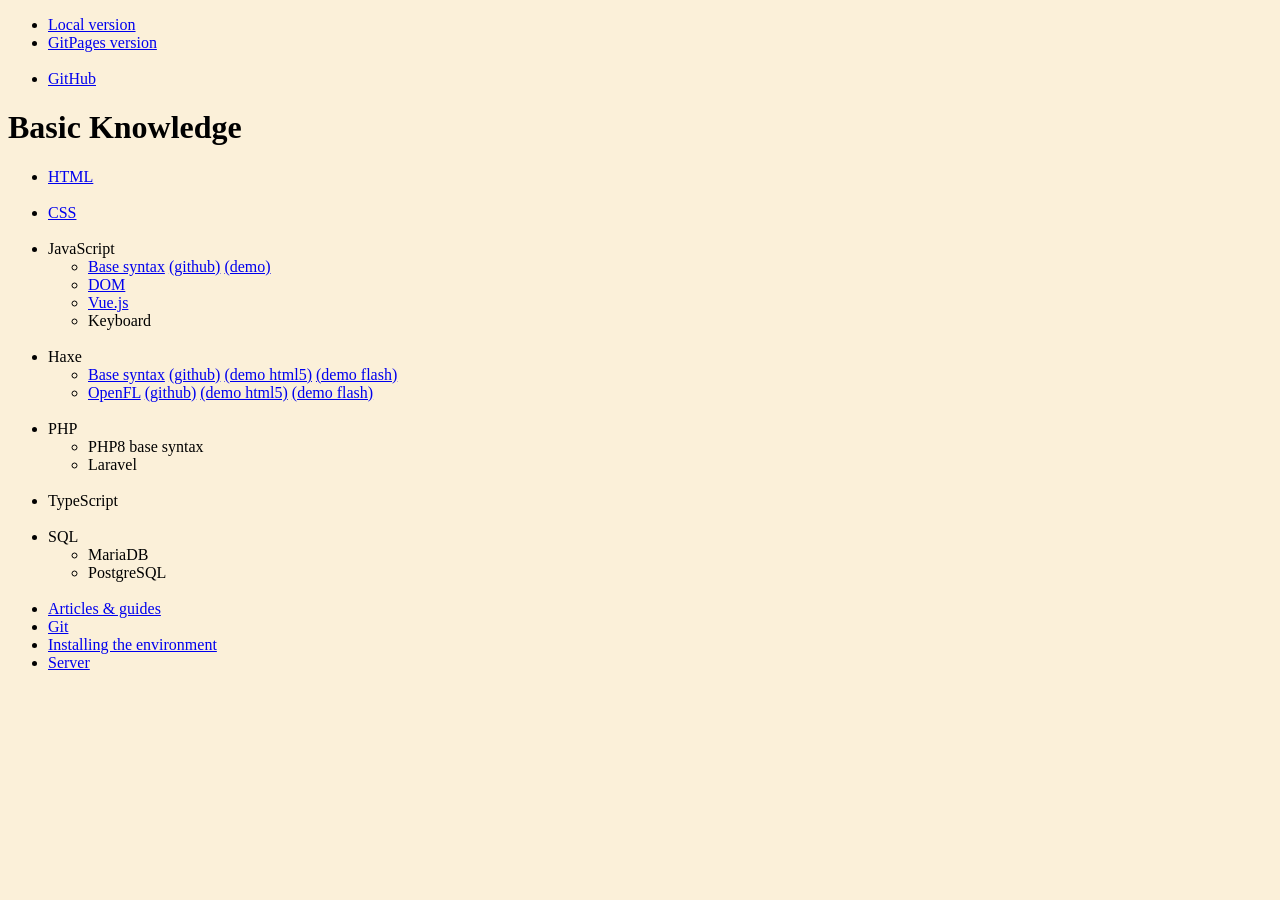
<file: index.html>
<!DOCTYPE html>
<html lang="ru">

<head>
  <meta charset="UTF-8">
  <meta http-equiv="X-UA-Compatible" content="IE=edge">
  <meta name="viewport" content="width=device-width, initial-scale=1.0">
  <title>base</title>
  <link rel="stylesheet" href="style.css">
</head>

<body>
  <ul>
    <li><a href="file:///D:/DEV/base/index.html">Local version</a></li>
    <li><a href="https://filinz.github.io/base/">GitPages version</a></li>
    <br>
    <li><a href="https://github.com/filinz/base">GitHub</a></li>

  </ul>
  <h1>Basic Knowledge</h1>

  <ul>


    <li><a href="html/index.html">HTML</a></li>
    <br>

    <li><a href="css/index.html">CSS</a></li>
    <br>

    <li>
      JavaScript
      <ul>
        <li><a href="js/js.js">Base syntax</a> <a href="https://github.com/filinz/base/tree/main/js/js.js">(github)</a> <a href="js/js.html">(demo)</a></li>
        <li><a href="js/dom.html">DOM</a></li>
        <li><a href="js/vue.html">Vue.js</a></li>
        <li>Keyboard</li>
      </ul>
    </li>
    <br>

    <li>
      Haxe
      <ul>
        <li><a href="haxe/haxe/src/Main.hx">Base syntax</a> <a href="https://github.com/filinz/base/tree/main/haxe/haxe/src/Main.hx">(github)</a> <a href="haxe/haxe/bin/html5/bin/index.html">(demo html5)</a> <a href="haxe/haxe/bin/flash/bin/haxe.swf">(demo flash)</a></li>
        <li><a href="haxe/openfl/src/Main.hx">OpenFL</a> <a href="https://github.com/filinz/base/tree/main/haxe/openfl/src/Main.hx">(github)</a> <a href="haxe/openfl/bin/html5/bin/index.html">(demo html5)</a> <a href="haxe/openfl/bin/flash/bin/openfl.swf">(demo flash)</a></li>
      </ul>
    </li>
    <br>

    <li>
      PHP
      <ul>
        <li>PHP8 base syntax</li>
        <li>Laravel</li>
      </ul>
    </li>
    <br>

    <li>TypeScript</li>
    <br>

    <li>
      SQL
      <ul>
        <li>MariaDB</li>
        <li>PostgreSQL</li>
      </ul>
    </li>
    <br>


    <li><a href="art/index.html">Articles & guides</a></li>

    <li><a href="git/index.html">Git</a></li>

    <li><a href="ide/index.html">Installing the environment</a></li>

    <li><a href="server/index.html">Server</a></li>

  </ul>

</body>
</html>
</file>
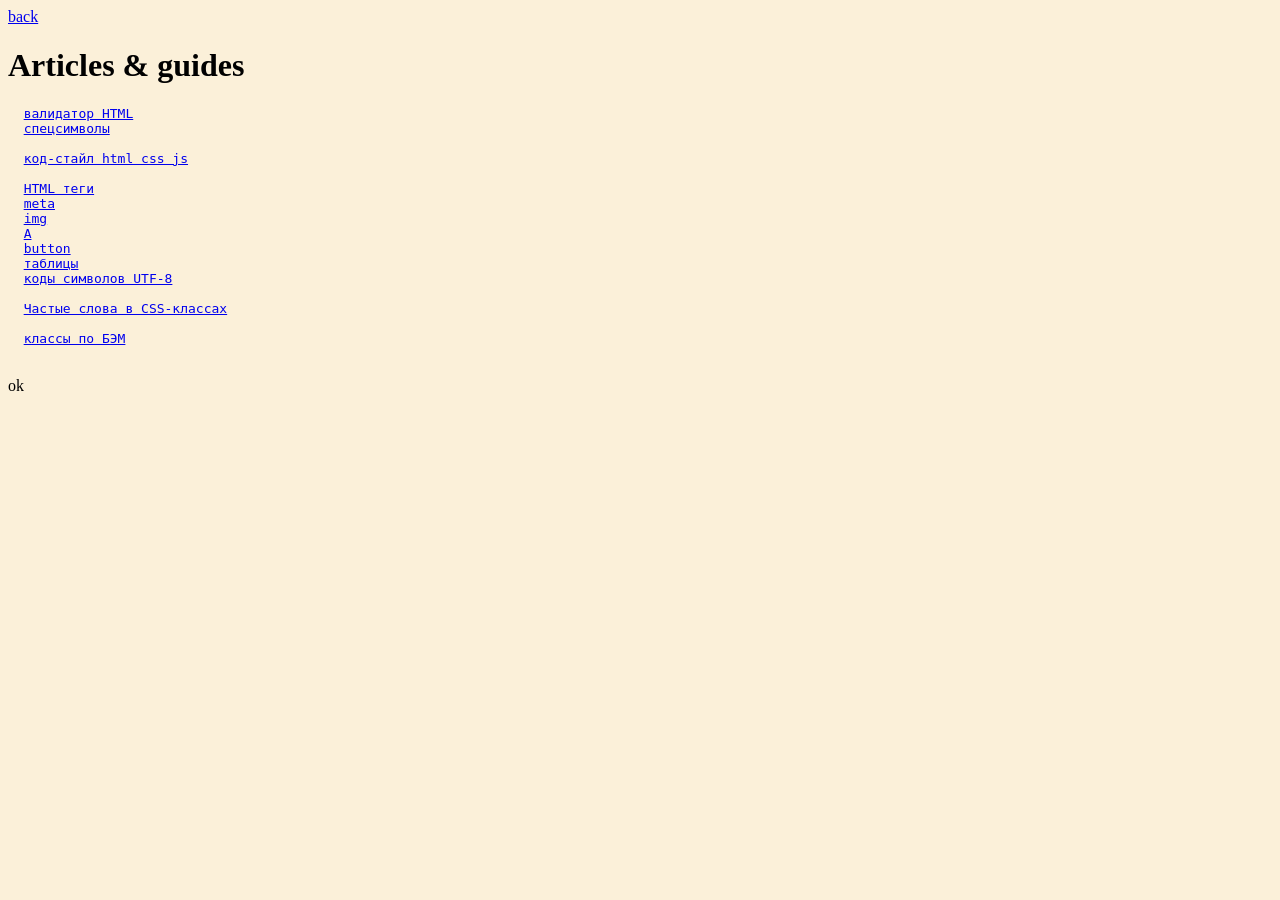
<file: art/index.html>
<!DOCTYPE html>
<html lang="en">

<head>
  <meta charset="UTF-8">
  <meta http-equiv="X-UA-Compatible" content="IE=edge">
  <meta name="viewport" content="width=device-width, initial-scale=1.0">
  <title>base/art</title>
  <link rel="stylesheet" href="../style.css">
</head>

<body>
<a href="../index.html">back</a>
<h1>Articles & guides</h1>
<pre>
  <a href="https://validator.w3.org/">валидатор HTML</a>
  <a href="http://htmlbook.ru/samhtml/tekst/spetssimvoly">спецсимволы</a>

  <a href="https://codeguide.maxgraph.ru/">код-стайл html css js</a>

  <a href="https://webref.ru/html">HTML теги</a>
  <a href="https://developer.mozilla.org/ru/docs/Web/HTML/Element/meta">meta</a>
  <a href="https://developer.mozilla.org/ru/docs/Web/HTML/Element/img">img</a>
  <a href="https://developer.mozilla.org/ru/docs/Web/HTML/Element/A">A</a>
  <a href="https://developer.mozilla.org/ru/docs/Web/HTML/Element/button">button</a>
  <a href="https://developer.mozilla.org/ru/docs/Learn/HTML/Tables/Basics">таблицы</a>
  <a href="https://www.w3schools.com/charsets/ref_html_utf8.asp">коды символов UTF-8</a>

  <a href="https://github.com/yoksel/common-words/">Частые слова в CSS-классах</a>

  <a href="https://yoksel.github.io/easy-markup/bem-rules/">классы по БЭМ</a>

</pre>

<p>ok</p>
</body>
</html>
</file>
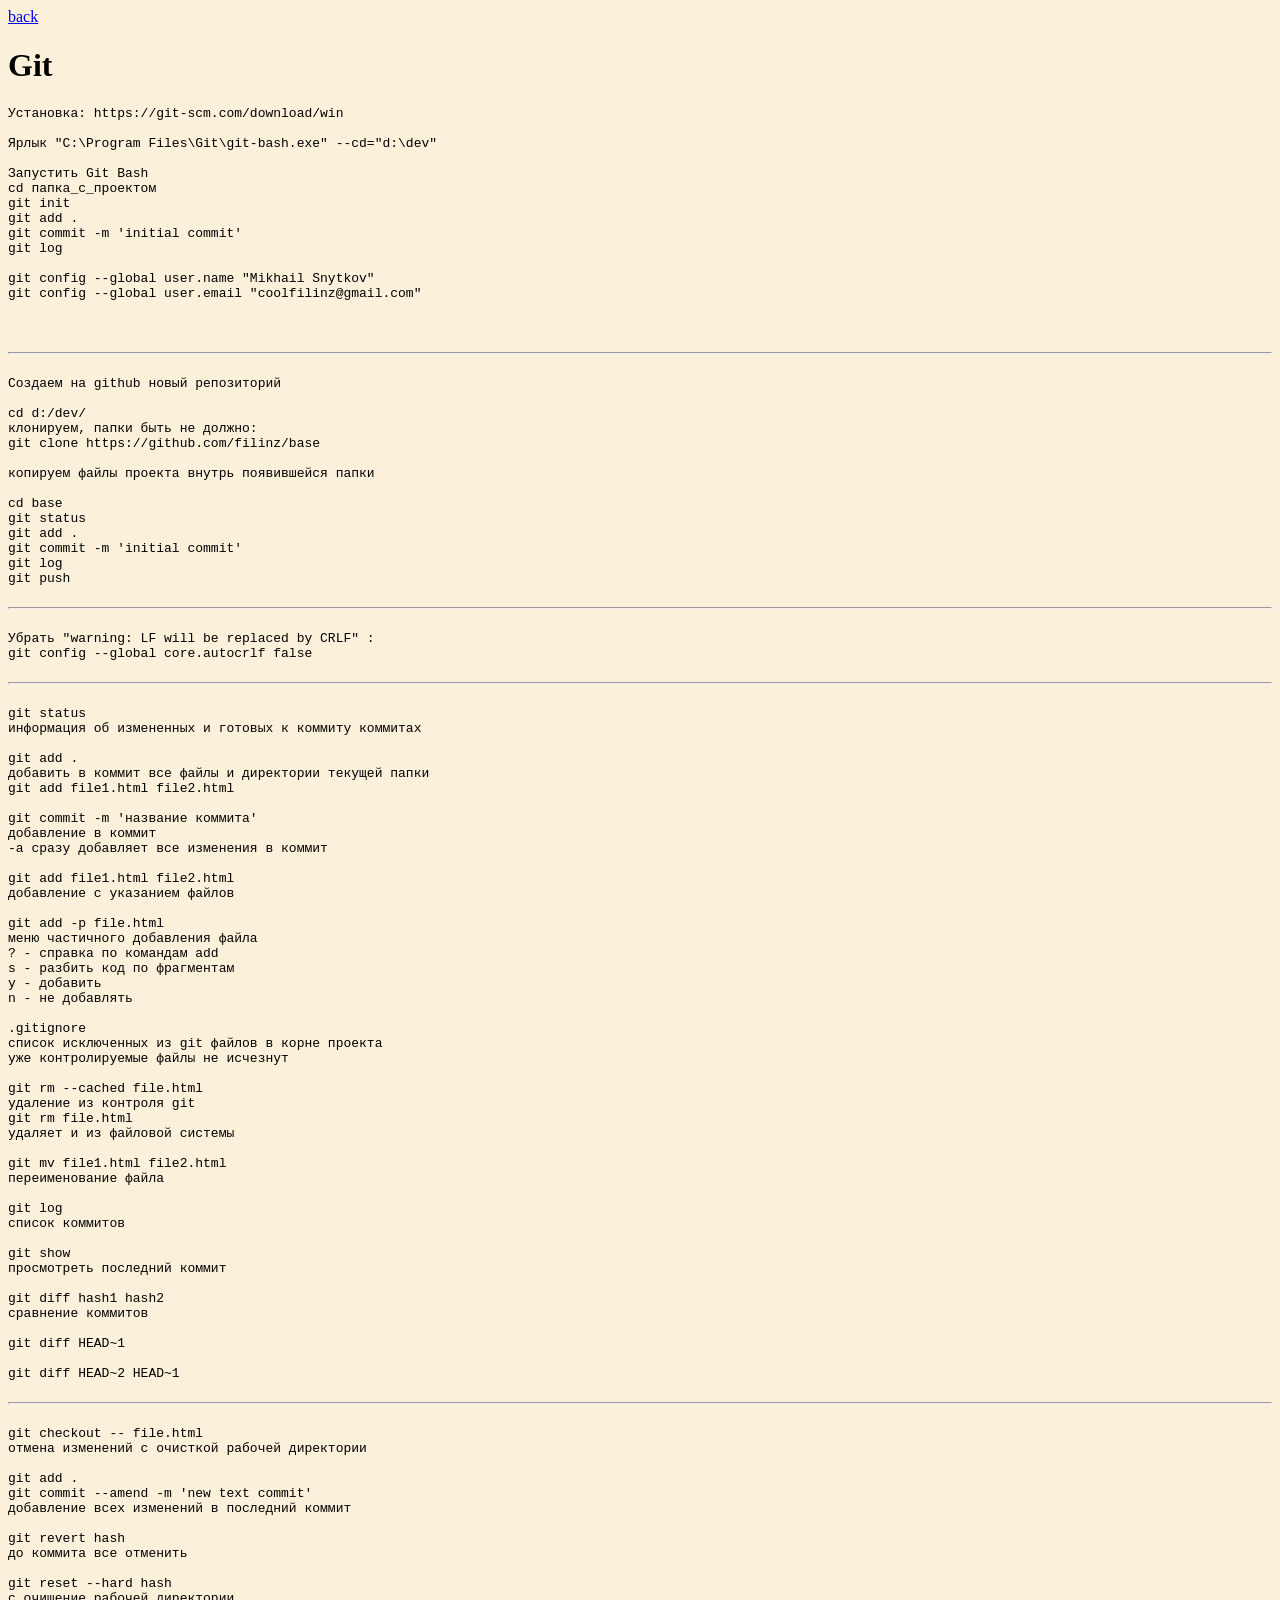
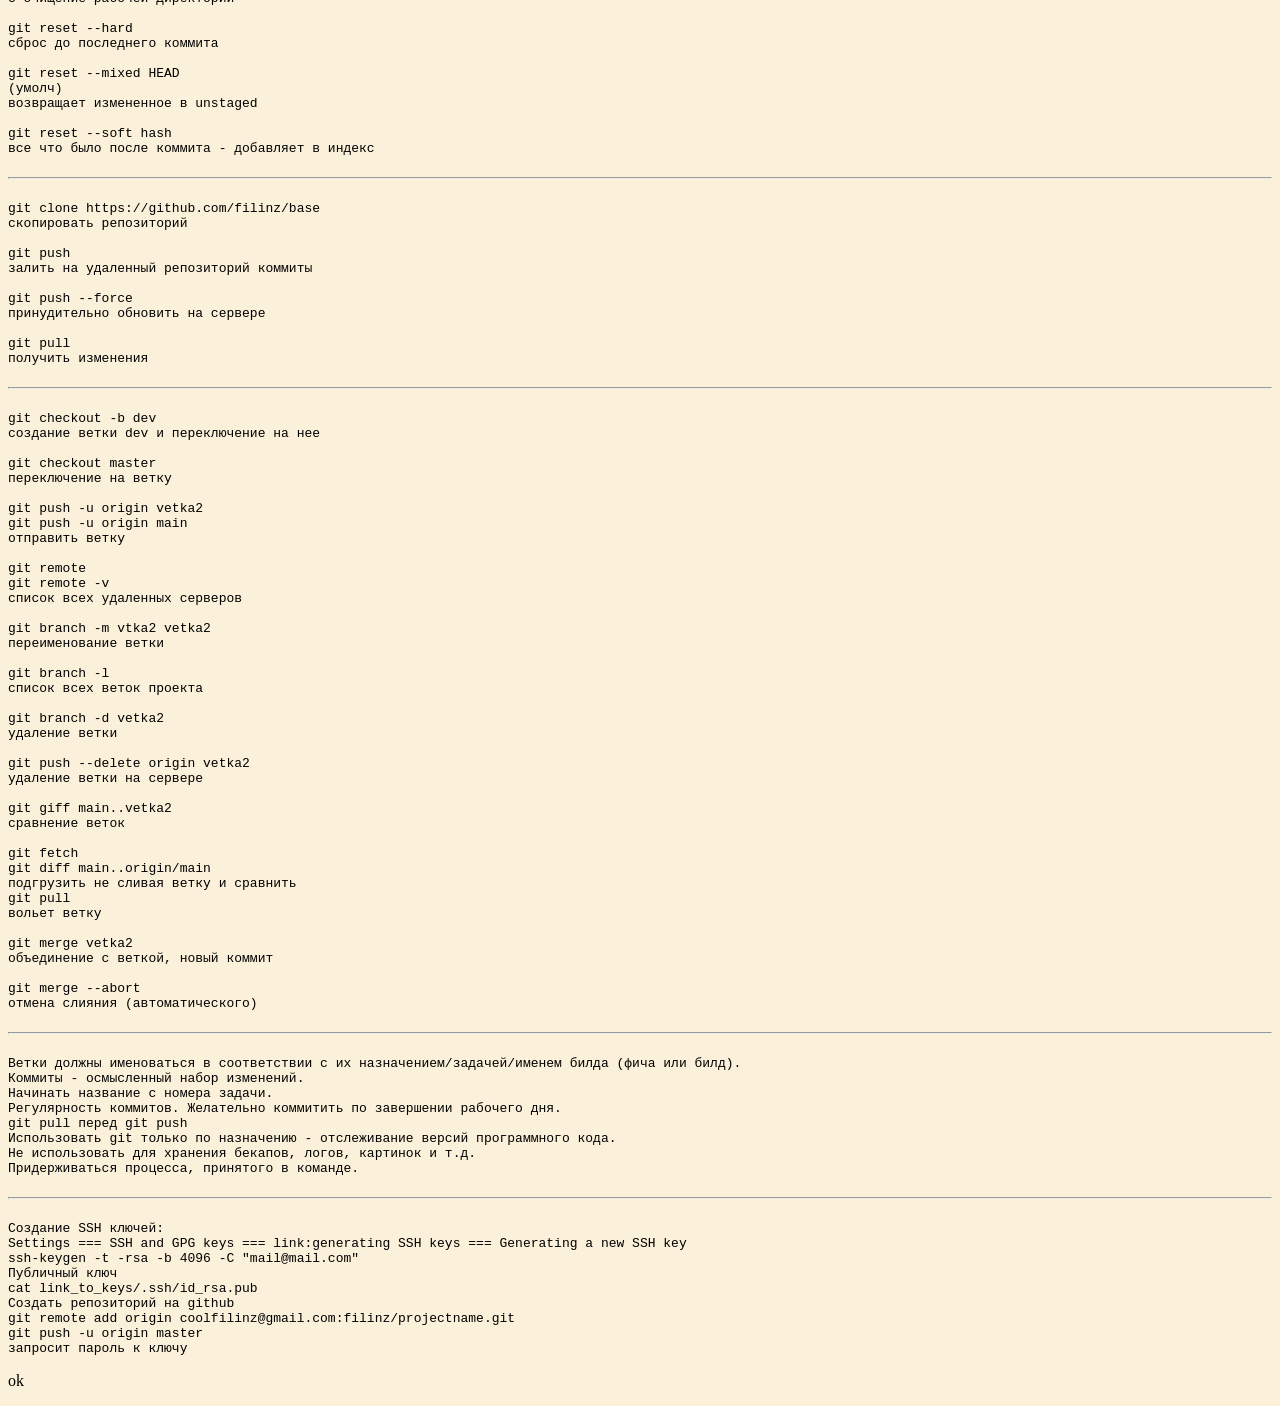
<file: git/index.html>
<!DOCTYPE html>
<html lang="ru">
<head>
	<meta charset="UTF-8">
  <meta http-equiv="X-UA-Compatible" content="IE=edge">
  <meta name="viewport" content="width=device-width, initial-scale=1.0">
	<title>base/git</title>
  <link rel="stylesheet" href="../style.css">
</head>

<body>
<a href="../index.html">back</a>

<h1>Git</h1>
<pre>
Установка: https://git-scm.com/download/win

Ярлык "C:\Program Files\Git\git-bash.exe" --cd="d:\dev"

Запустить Git Bash
cd папка_с_проектом
git init
git add .
git commit -m 'initial commit'
git log

git config --global user.name "Mikhail Snytkov"
git config --global user.email "coolfilinz@gmail.com"



<hr>
Создаем на github новый репозиторий

cd d:/dev/
клонируем, папки быть не должно:
git clone https://github.com/filinz/base

копируем файлы проекта внутрь появившейся папки

cd base
git status
git add .
git commit -m 'initial commit'
git log
git push

<hr>
Убрать "warning: LF will be replaced by CRLF" :
git config --global core.autocrlf false

<hr>
git status
информация об измененных и готовых к коммиту коммитах

git add .
добавить в коммит все файлы и директории текущей папки
git add file1.html file2.html

git commit -m 'название коммита'
добавление в коммит
-a сразу добавляет все изменения в коммит

git add file1.html file2.html
добавление с указанием файлов

git add -p file.html
меню частичного добавления файла
? - справка по командам add
s - разбить код по фрагментам
y - добавить
n - не добавлять

.gitignore
список исключенных из git файлов в корне проекта
уже контролируемые файлы не исчезнут

git rm --cached file.html
удаление из контроля git
git rm file.html
удаляет и из файловой системы

git mv file1.html file2.html
переименование файла

git log
список коммитов

git show
просмотреть последний коммит

git diff hash1 hash2
сравнение коммитов

git diff HEAD~1

git diff HEAD~2 HEAD~1

<hr>
git checkout -- file.html
отмена изменений с очисткой рабочей директории

git add .
git commit --amend -m 'new text commit'
добавление всех изменений в последний коммит

git revert hash
до коммита все отменить

git reset --hard hash
с очищение рабочей директории

git reset --hard
сброс до последнего коммита

git reset --mixed HEAD
(умолч)
возвращает измененное в unstaged

git reset --soft hash
все что было после коммита - добавляет в индекс

<hr>
git clone https://github.com/filinz/base
скопировать репозиторий

git push
залить на удаленный репозиторий коммиты

git push --force
принудительно обновить на сервере

git pull
получить изменения

<hr>
git checkout -b dev
создание ветки dev и переключение на нее

git checkout master
переключение на ветку

git push -u origin vetka2
git push -u origin main
отправить ветку

git remote
git remote -v
список всех удаленных серверов

git branch -m vtka2 vetka2
переименование ветки

git branch -l
список всех веток проекта

git branch -d vetka2
удаление ветки

git push --delete origin vetka2
удаление ветки на сервере

git giff main..vetka2
сравнение веток

git fetch
git diff main..origin/main
подгрузить не сливая ветку и сравнить
git pull
вольет ветку

git merge vetka2
объединение с веткой, новый коммит

git merge --abort
отмена слияния (автоматического)

<hr>
Ветки должны именоваться в соответствии с их назначением/задачей/именем билда (фича или билд).
Коммиты - осмысленный набор изменений.
Начинать название с номера задачи.
Регулярность коммитов. Желательно коммитить по завершении рабочего дня.
git pull перед git push
Использовать git только по назначению - отслеживание версий программного кода.
Не использовать для хранения бекапов, логов, картинок и т.д.
Придерживаться процесса, принятого в команде.

<hr>
Создание SSH ключей:
Settings === SSH and GPG keys === link:generating SSH keys === Generating a new SSH key
ssh-keygen -t -rsa -b 4096 -C "mail@mail.com"
Публичный ключ
cat link_to_keys/.ssh/id_rsa.pub
Создать репозиторий на github
git remote add origin coolfilinz@gmail.com:filinz/projectname.git
git push -u origin master
запросит пароль к ключу
</pre>

<p>ok</p>
</body>
</html>
</file>
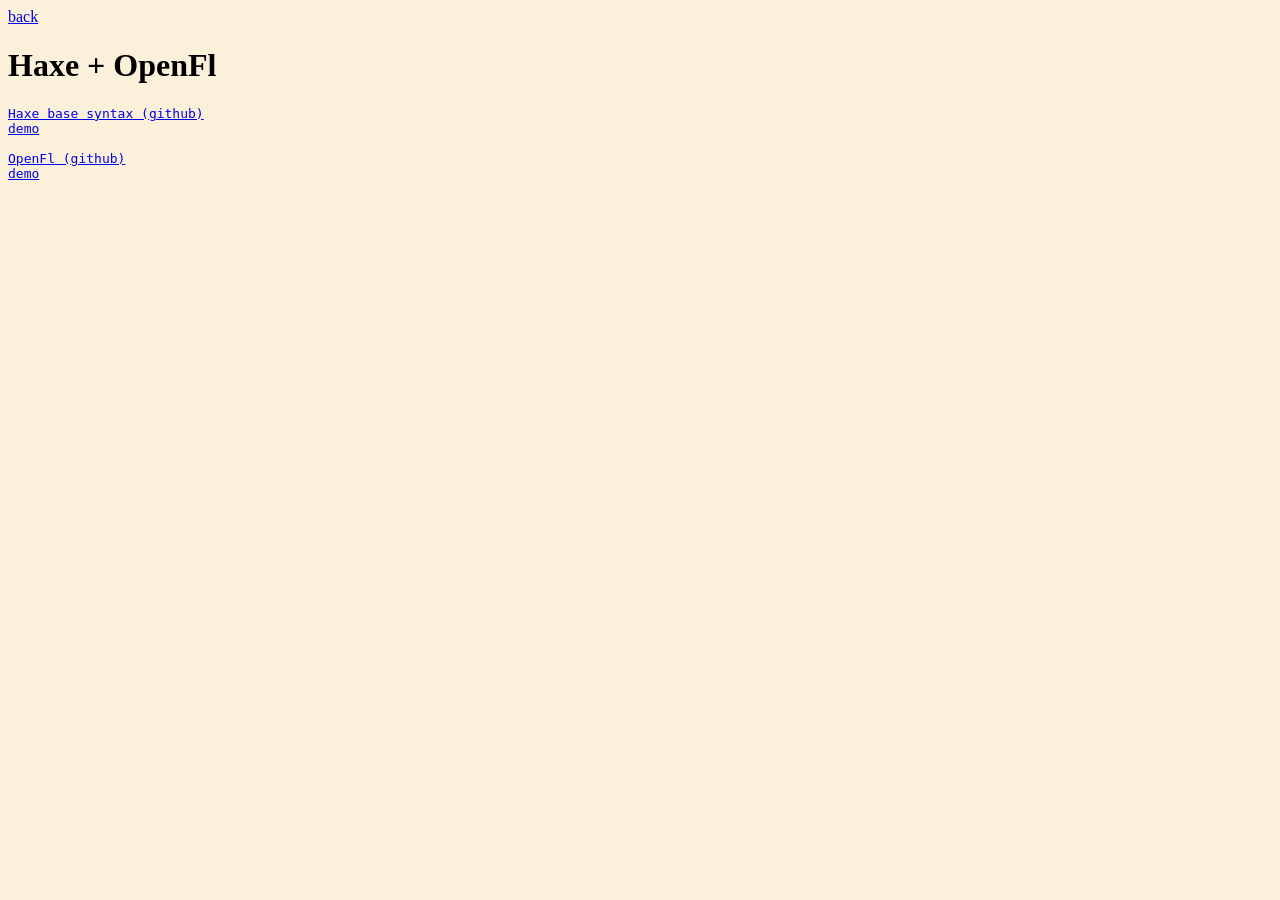
<file: haxe/index.html>
<!DOCTYPE html>
<html lang="ru">
<head>
  <meta charset="UTF-8">
  <meta http-equiv="X-UA-Compatible" content="IE=edge">
  <meta name="viewport" content="width=device-width, initial-scale=1.0">
  <title>base/haxe</title>
  <link rel="stylesheet" href="../style.css">
</head>

<body>
<a href="../index.html">back</a>

<h1>Haxe + OpenFl</h1>
<pre>
<a href="https://github.com/filinz/base/tree/main/haxe/haxe/src">Haxe base syntax (github)</a>
<a href="#">demo</a>

<a href="https://github.com/filinz/base/tree/main/haxe/openfl/src">OpenFl (github)</a>
<a href="#">demo</a>
</pre>

</body>
</html>
</file>
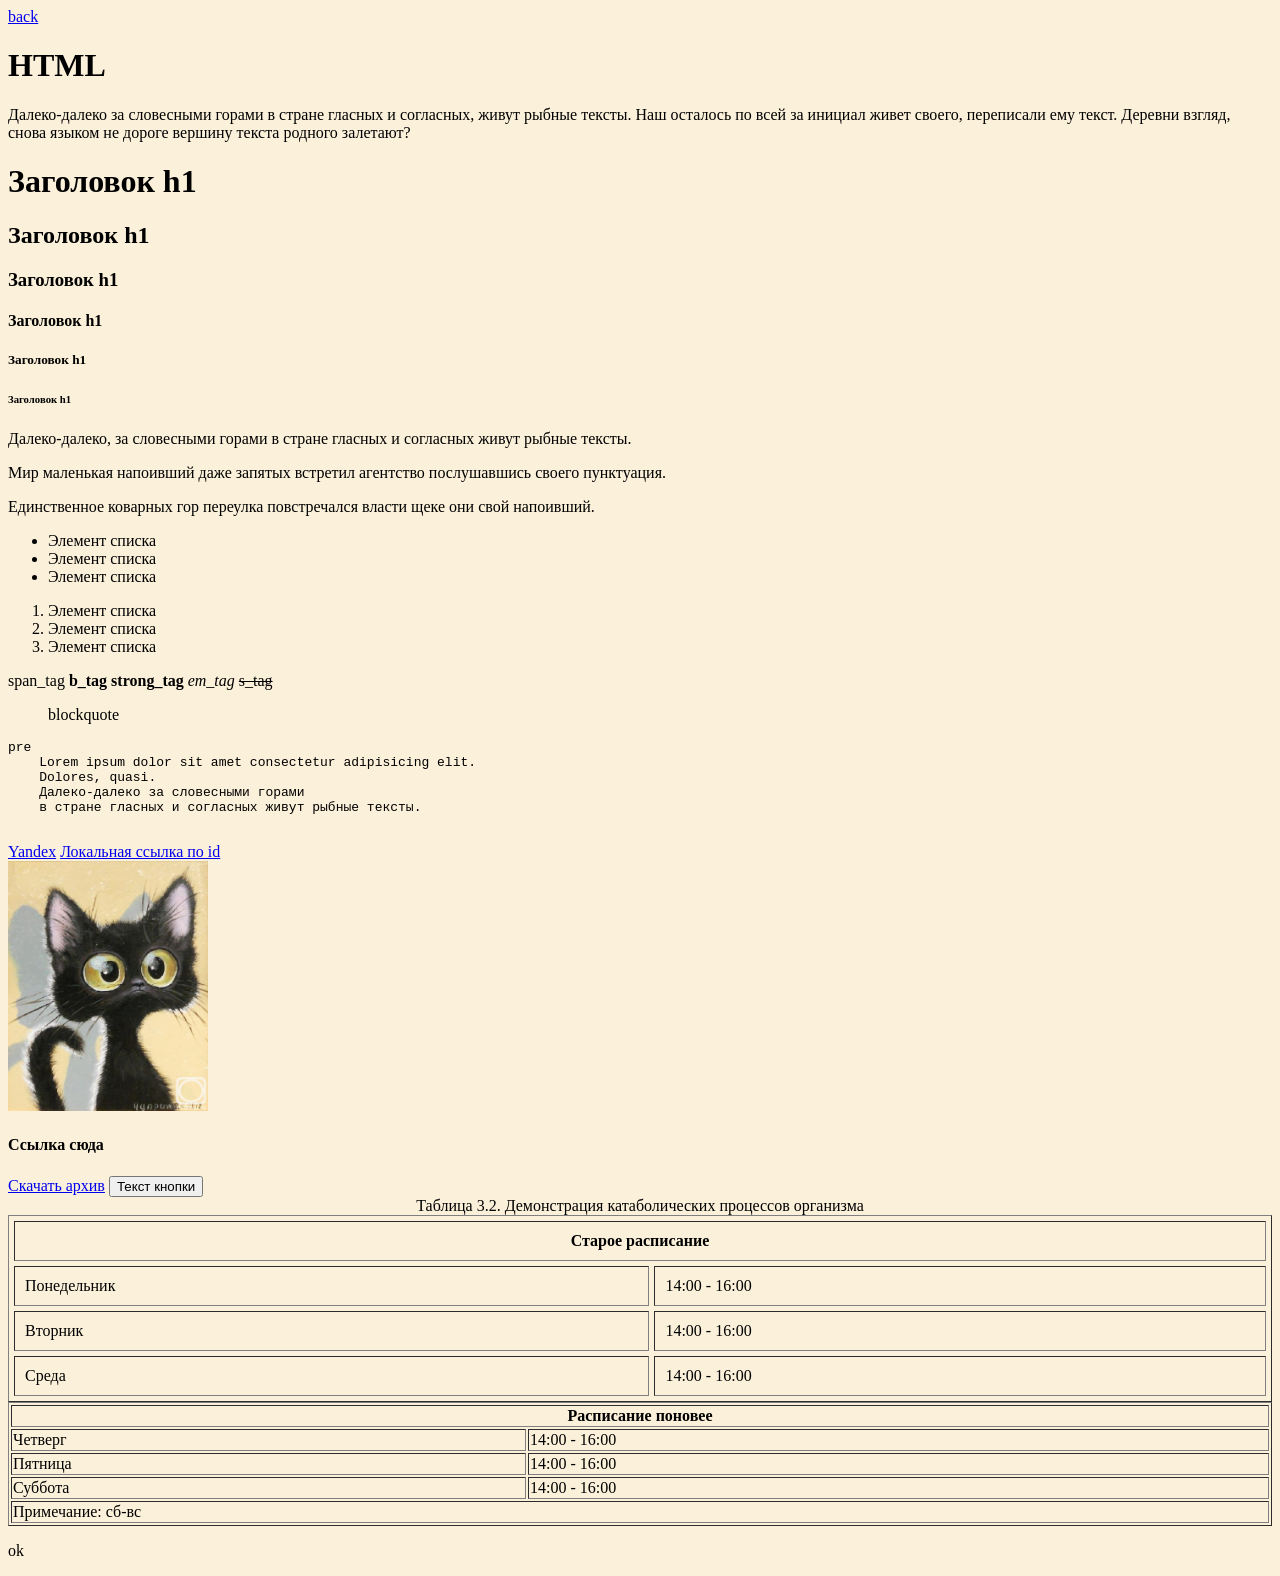
<file: html/index.html>
<!DOCTYPE html>
<html lang="ru">

<head>
  <meta charset="UTF-8">
  <meta http-equiv="X-UA-Compatible" content="IE=edge">
  <meta name="viewport" content="width=device-width, initial-scale=1.0">
  <title>base/HTML</title>
  <link rel="stylesheet" href="../style.css">
</head>

<body>
  <a href="../index.html">back</a>

  <h1>HTML</h1>
  <!-- Базовые возможности HTML -->
  Далеко-далеко за словесными горами в стране гласных и согласных, живут рыбные тексты.
  Наш осталось по всей за инициал живет своего, переписали ему текст.
  Деревни взгляд, снова языком не дороге вершину текста родного залетают?

  <h1>Заголовок h1</h1>
  <h2>Заголовок h1</h2>
  <h3>Заголовок h1</h3>
  <h4>Заголовок h1</h4>
  <h5>Заголовок h1</h5>
  <h6>Заголовок h1</h6>

  <p>Далеко-далеко, за словесными горами в стране гласных и согласных живут рыбные тексты.</p>
  <p>Мир маленькая напоивший даже запятых встретил агентство послушавшись своего пунктуация.</p>
  <p>Единственное коварных гор переулка повстречался власти щеке они свой напоивший.</p>

  <ul>
    <li>Элемент списка</li>
    <li>Элемент списка</li>
    <li>Элемент списка</li>
  </ul>

  <ol>
    <li>Элемент списка</li>
    <li>Элемент списка</li>
    <li>Элемент списка</li>
  </ol>

  <span>span_tag</span> <b>b_tag</b> <strong>strong_tag</strong> <em>em_tag</em> <s>s_tag</s>

  <blockquote>blockquote</blockquote>

  <pre>pre
    Lorem ipsum dolor sit amet consectetur adipisicing elit.
    Dolores, quasi.
    Далеко-далеко за словесными горами
    в стране гласных и согласных живут рыбные тексты.
  </pre>

  <a href="https://yandex.ru" target="_blank">Yandex</a>

  <a href="#test">Локальная ссылка по id</a>

  <br><img src="../content/cat.jpg" alt="Котик" width="200" height="250">

  <h4 id="test">Ссылка сюда</h4>

  <a href="../content/cat.rar" download>Скачать архив</a>

  <button>Текст кнопки</button>

  <table border="1" width="100%" cellpadding="10" cellspacing="5">
    <caption>Таблица 3.2. Демонстрация катаболических
      процессов организма</caption>
    <tr>
      <th colspan="2">Старое расписание</th>
    </tr>
    <tr>
      <td>Понедельник</td>
      <td>14:00 - 16:00</td>
    </tr>
    <tr>
      <td>Вторник</td>
      <td>14:00 - 16:00</td>
    </tr>
    <tr>
      <td>Среда</td>
      <td>14:00 - 16:00</td>
    </tr>

    <table border="1" width="100%">
      <thead>
        <tr>
          <th colspan="2">Расписание поновее</th>
        </tr>
      </thead>
      <tbody>
        <tr>
          <td>Четверг</td>
          <td>14:00 - 16:00</td>
        </tr>
        <tr>
          <td>Пятница</td>
          <td>14:00 - 16:00</td>
        </tr>
        <tr>
          <td>Суббота</td>
          <td>14:00 - 16:00</td>
        </tr>
      </tbody>
      <tfoot>
        <tr>
          <td colspan="2">Примечание: сб-вс</td>
        </tr>
      </tfoot>
    </table>

  </table>
</body>

<p>ok</p>
</html>
</file>
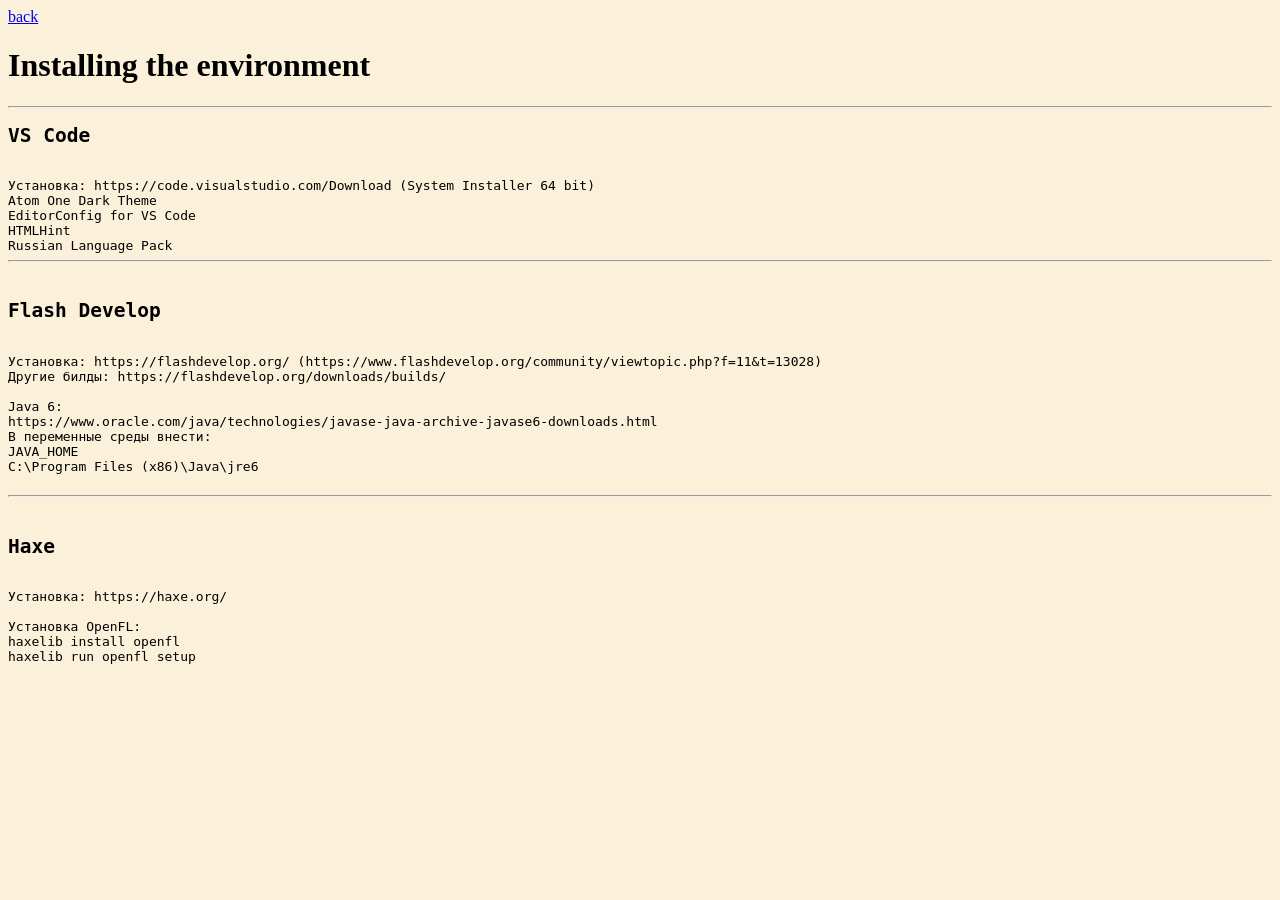
<file: ide/index.html>
<!DOCTYPE html>
<html lang="ru">
<head>
	<meta charset="UTF-8">
  <meta http-equiv="X-UA-Compatible" content="IE=edge">
  <meta name="viewport" content="width=device-width, initial-scale=1.0">
	<title>base/ide</title>
  <link rel="stylesheet" href="../style.css">
</head>

<body>
<a href="../index.html">back</a>

<h1>Installing the environment</h1>
<hr>
<pre>
<h2>VS Code</h2>
Установка: https://code.visualstudio.com/Download (System Installer 64 bit)
Atom One Dark Theme
EditorConfig for VS Code
HTMLHint
Russian Language Pack
<hr>
<h2>Flash Develop</h2>
Установка: https://flashdevelop.org/ (https://www.flashdevelop.org/community/viewtopic.php?f=11&t=13028)
Другие билды: https://flashdevelop.org/downloads/builds/

Java 6:
https://www.oracle.com/java/technologies/javase-java-archive-javase6-downloads.html
В переменные среды внести:
JAVA_HOME
C:\Program Files (x86)\Java\jre6

<hr>
<h2>Haxe</h2>
Установка: https://haxe.org/

Установка OpenFL:
haxelib install openfl
haxelib run openfl setup



</pre>
</body>
</html>
</file>
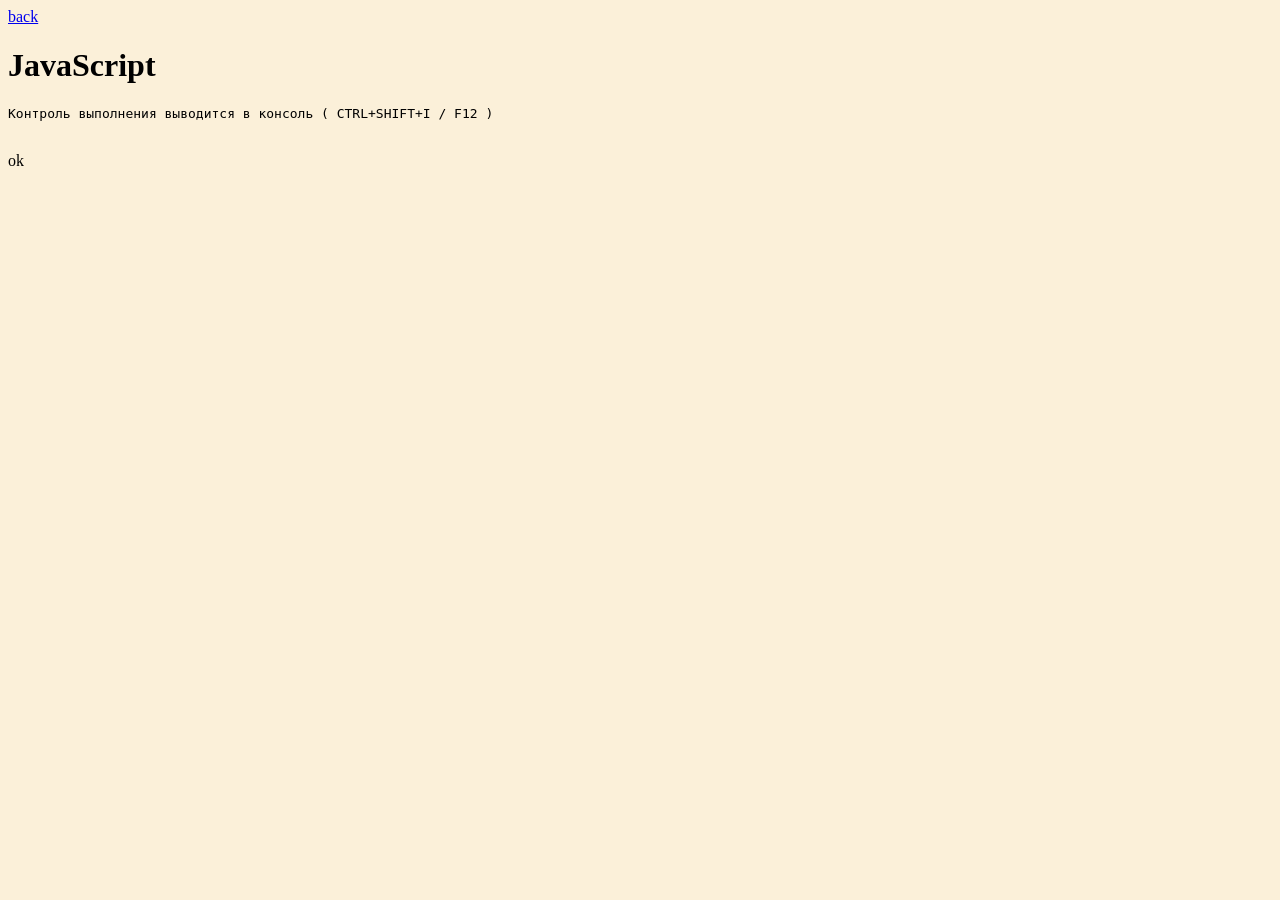
<file: js/index.html>
<!DOCTYPE html>
<html lang="ru">
<head>
  <meta charset="UTF-8">
  <meta http-equiv="X-UA-Compatible" content="IE=edge">
  <meta name="viewport" content="width=device-width, initial-scale=1.0">
  <title>base/JavaScript</title>
  <link rel="stylesheet" href="../style.css">
</head>

<body>
<a href="../index.html">back</a>

<h1>JavaScript</h1>

<pre>
Контроль выполнения выводится в консоль ( CTRL+SHIFT+I / F12 )
<script src="js.js"></script>
</pre>

<p>ok</p>
</body>
</html>
</file>
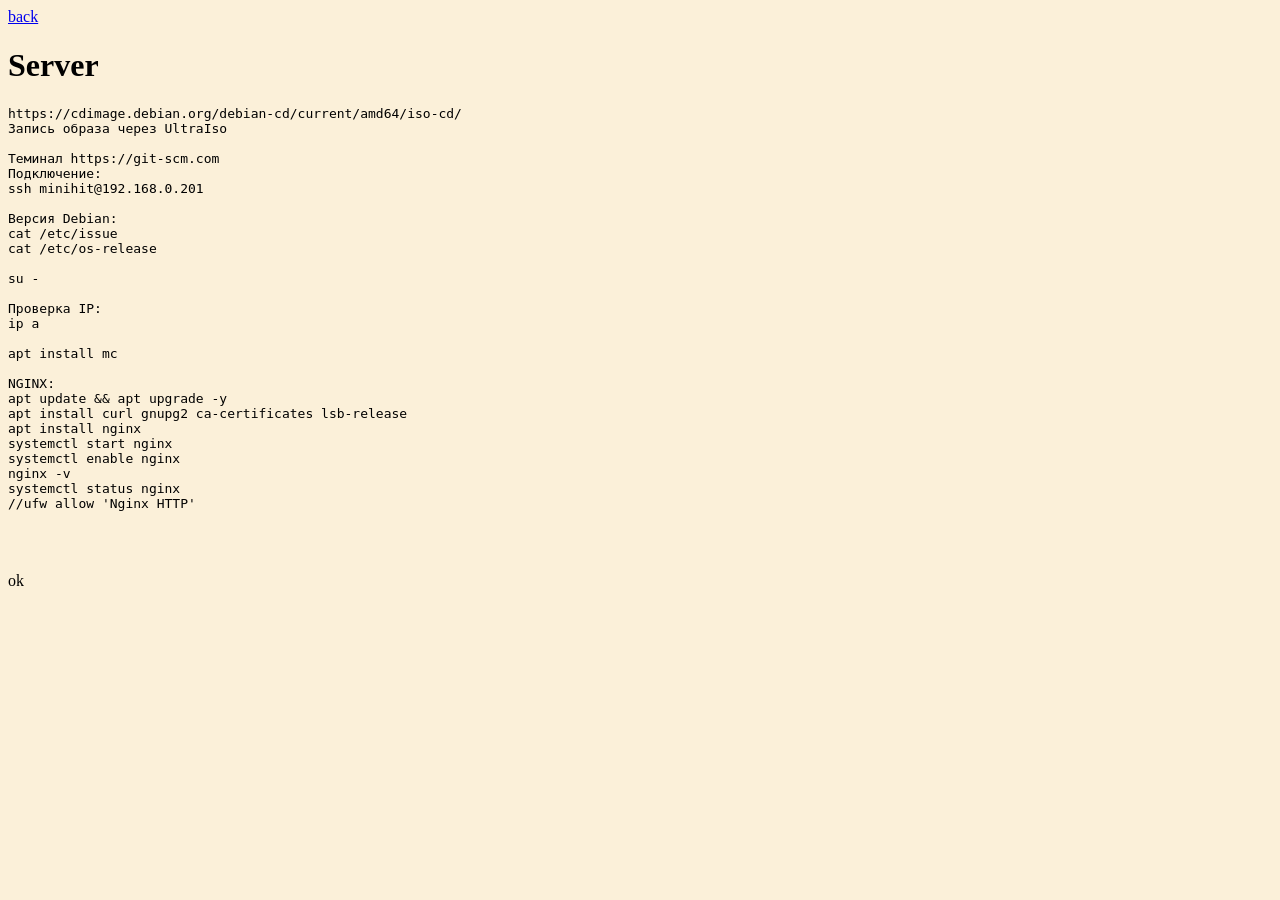
<file: server/index.html>
<!DOCTYPE html>
<html lang="ru">
<head>
  <meta charset="UTF-8">
  <meta http-equiv="X-UA-Compatible" content="IE=edge">
  <meta name="viewport" content="width=device-width, initial-scale=1.0">
  <title>base/server</title>
  <link rel="stylesheet" href="../style.css">
</head>

<body>
<a href="../index.html">back</a>

<h1>Server</h1>

<pre>
https://cdimage.debian.org/debian-cd/current/amd64/iso-cd/
Запись образа через UltraIso

Теминал https://git-scm.com
Подключение:
ssh minihit@192.168.0.201

Версия Debian:
cat /etc/issue
cat /etc/os-release

su -

Проверка IP:
ip a

apt install mc

NGINX:
apt update && apt upgrade -y
apt install curl gnupg2 ca-certificates lsb-release
apt install nginx
systemctl start nginx
systemctl enable nginx
nginx -v
systemctl status nginx
//ufw allow 'Nginx HTTP'



</pre>
</body>

<p>ok</p>
</html>
</file>
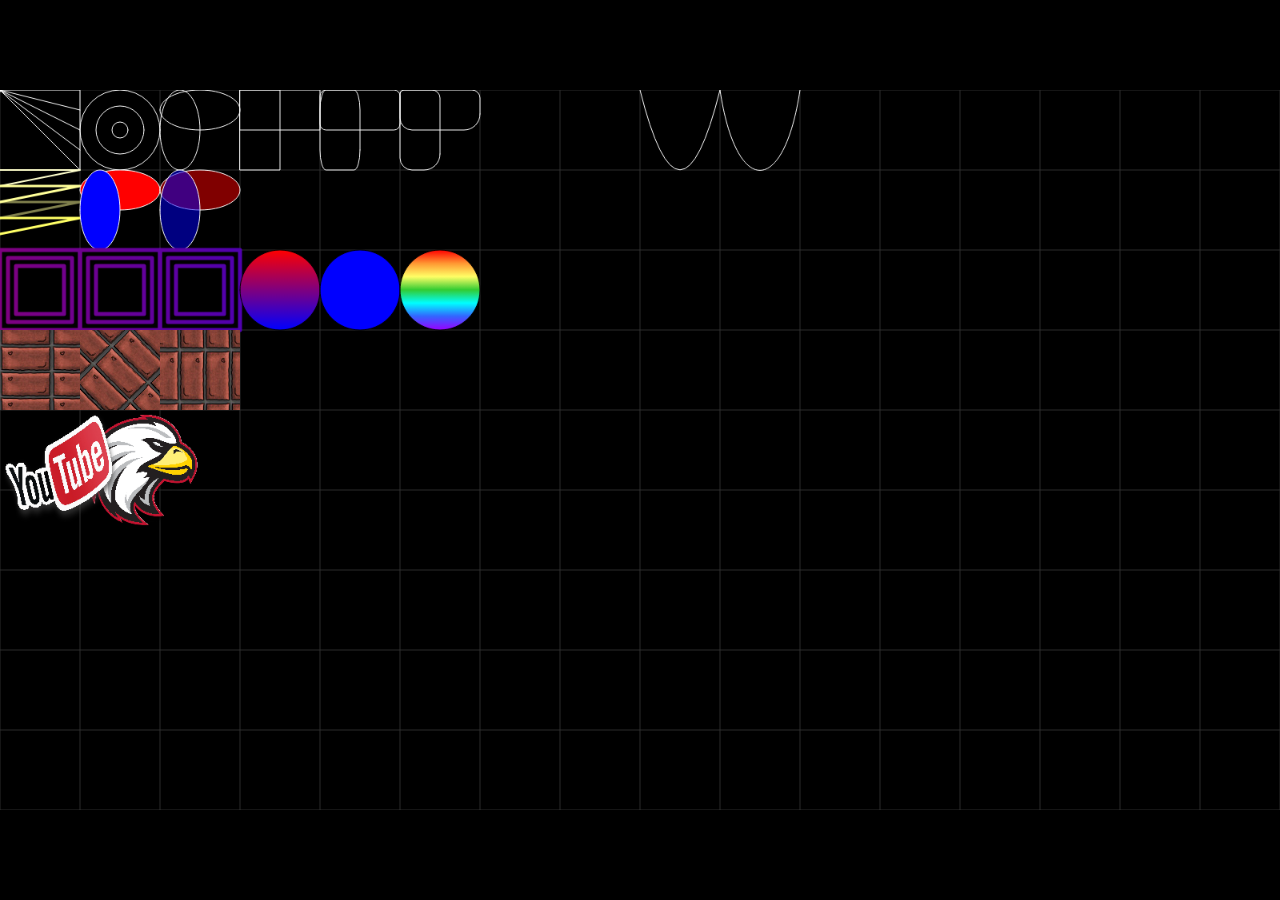
<file: haxe/openfl/bin/html5/bin/index.html>
<!DOCTYPE html>
<html lang="en">
<head>
	
	<meta charset="utf-8">
	
	<title>openfl</title>
	
	<meta id="viewport" name="viewport" content="width=device-width, initial-scale=1.0, maximum-scale=1.0, user-scalable=no" />
	<meta name="apple-mobile-web-app-capable" content="yes">
	
	
	<link rel="shortcut icon" type="image/png" href="./favicon.png">
	
	
	<script type="text/javascript" src="./openfl.js"></script>
	
	<script>
		window.addEventListener ("touchmove", function (event) { event.preventDefault (); }, { capture: false, passive: false });
		if (typeof window.devicePixelRatio != 'undefined' && window.devicePixelRatio > 2) {
			var meta = document.getElementById ("viewport");
			meta.setAttribute ('content', 'width=device-width, initial-scale=' + (2 / window.devicePixelRatio) + ', user-scalable=no');
		}
	</script>
	
	<style>
		html,body { margin: 0; padding: 0; height: 100%; overflow: hidden; }
		#openfl-content { background: #000000; width: 100%; height: 100%; }

	</style>
	
</head>
<body>
	
	<noscript>This webpage makes extensive use of JavaScript. Please enable JavaScript in your web browser to view this page.</noscript>
	
	<div id="openfl-content"></div>
	
	<script type="text/javascript">
		lime.embed ("openfl", "openfl-content", 1600, 900, { parameters: {} });
	</script>
	
</body>
</html>
</file>
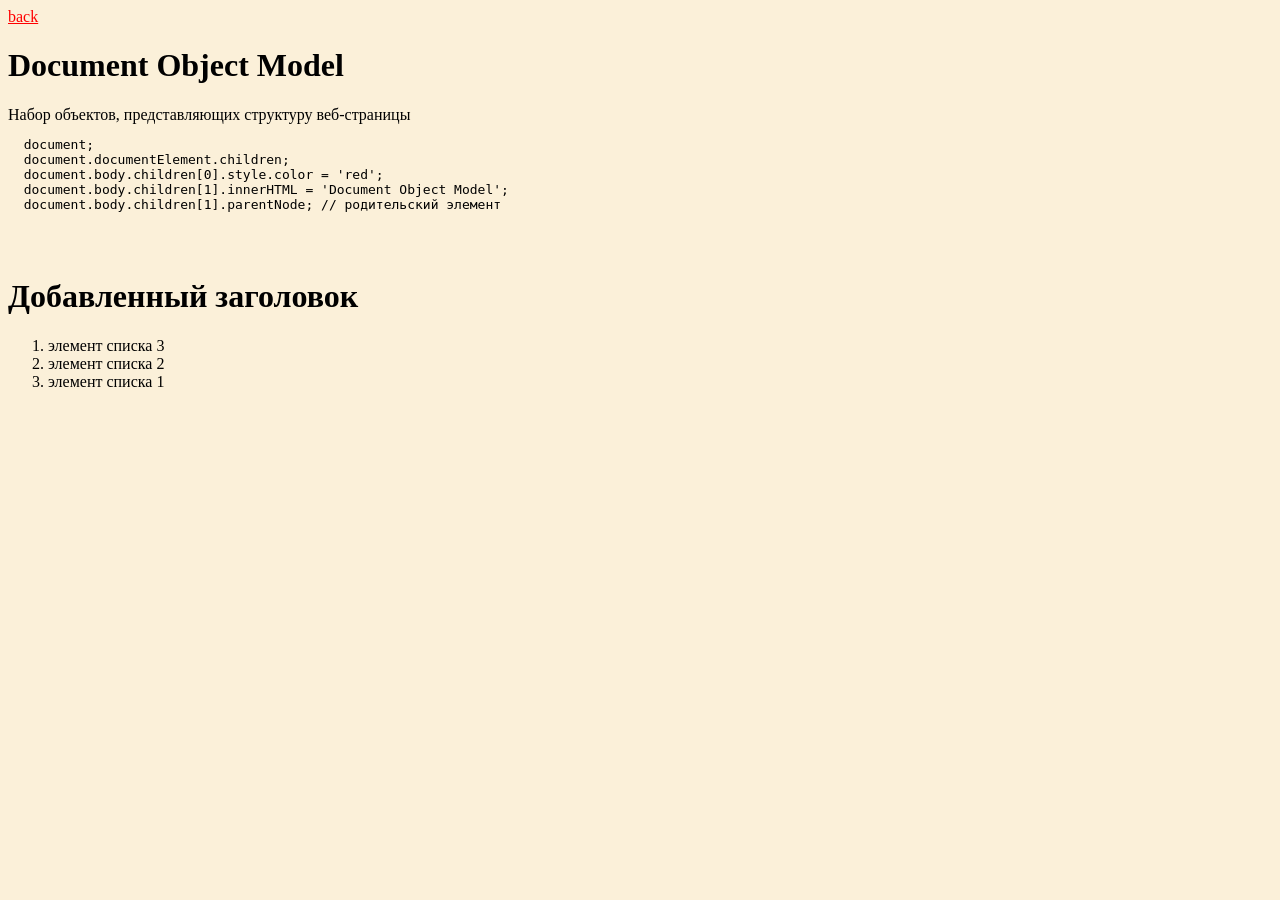
<file: js/dom.html>
<!DOCTYPE html>
<html lang="ru">
<head>
  <meta charset="UTF-8">
  <meta http-equiv="X-UA-Compatible" content="IE=edge">
  <meta name="viewport" content="width=device-width, initial-scale=1.0">
  <title>base/js/dom</title>
  <link rel="stylesheet" href="../style.css">
</head>

<body>
<a href="../index.html">back</a>

<h1>Заголовок</h1>

Набор объектов, представляющих структуру веб-страницы

<pre>
  document;
  document.documentElement.children;
  document.body.children[0].style.color = 'red';
  document.body.children[1].innerHTML = 'Document Object Model';
  document.body.children[1].parentNode; // родительский элемент



</pre>

<script src="dom.js"></script>
</body>
</html>
</file>
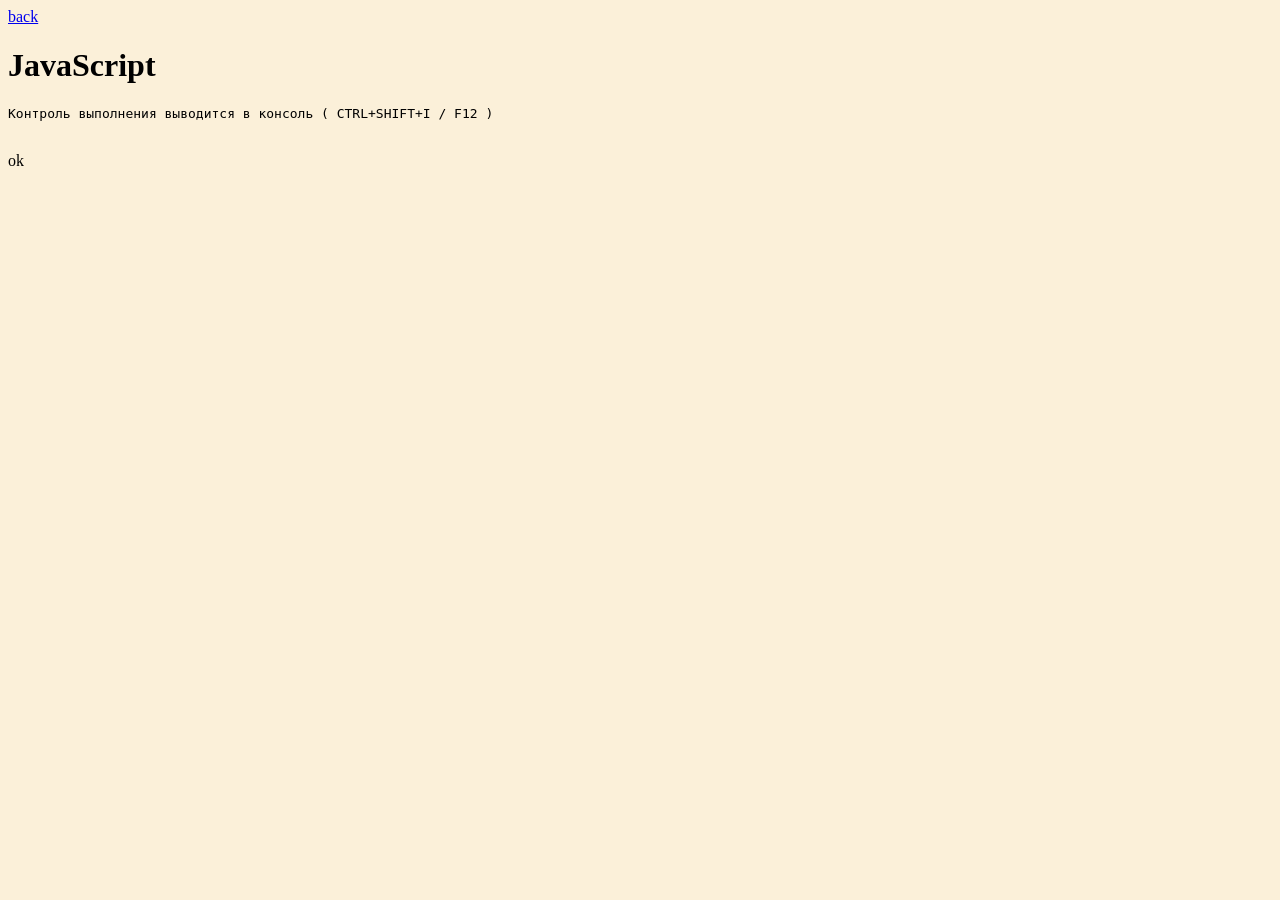
<file: js/js.html>
<!DOCTYPE html>
<html lang="ru">
<head>
  <meta charset="UTF-8">
  <meta http-equiv="X-UA-Compatible" content="IE=edge">
  <meta name="viewport" content="width=device-width, initial-scale=1.0">
  <title>base/js</title>
  <link rel="stylesheet" href="../style.css">
</head>

<body>
<a href="../index.html">back</a>

<h1>JavaScript</h1>

<pre>
Контроль выполнения выводится в консоль ( CTRL+SHIFT+I / F12 )
<script src="js.js"></script>
</pre>

<p>ok</p>
</body>
</html>
</file>
<file: style.css>
body {
  background-color: #FBF0D9;
}
</file>
